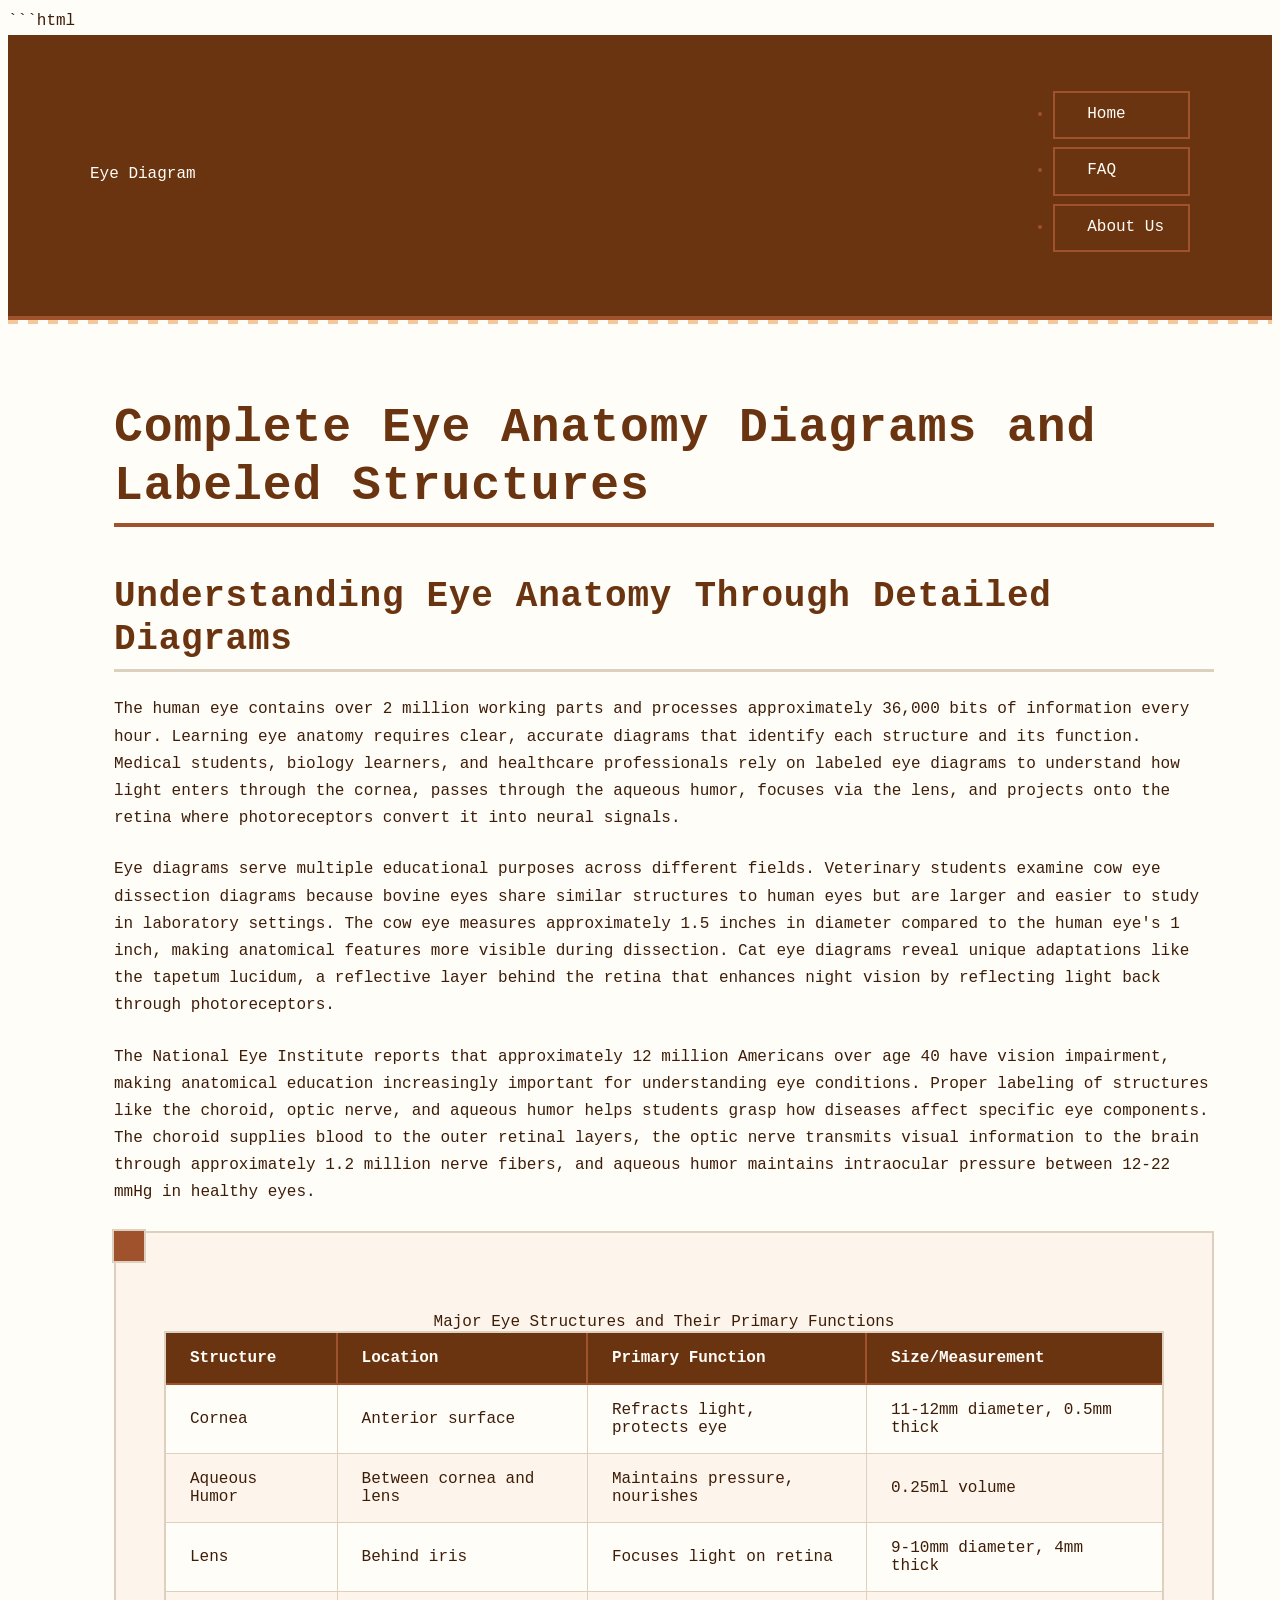
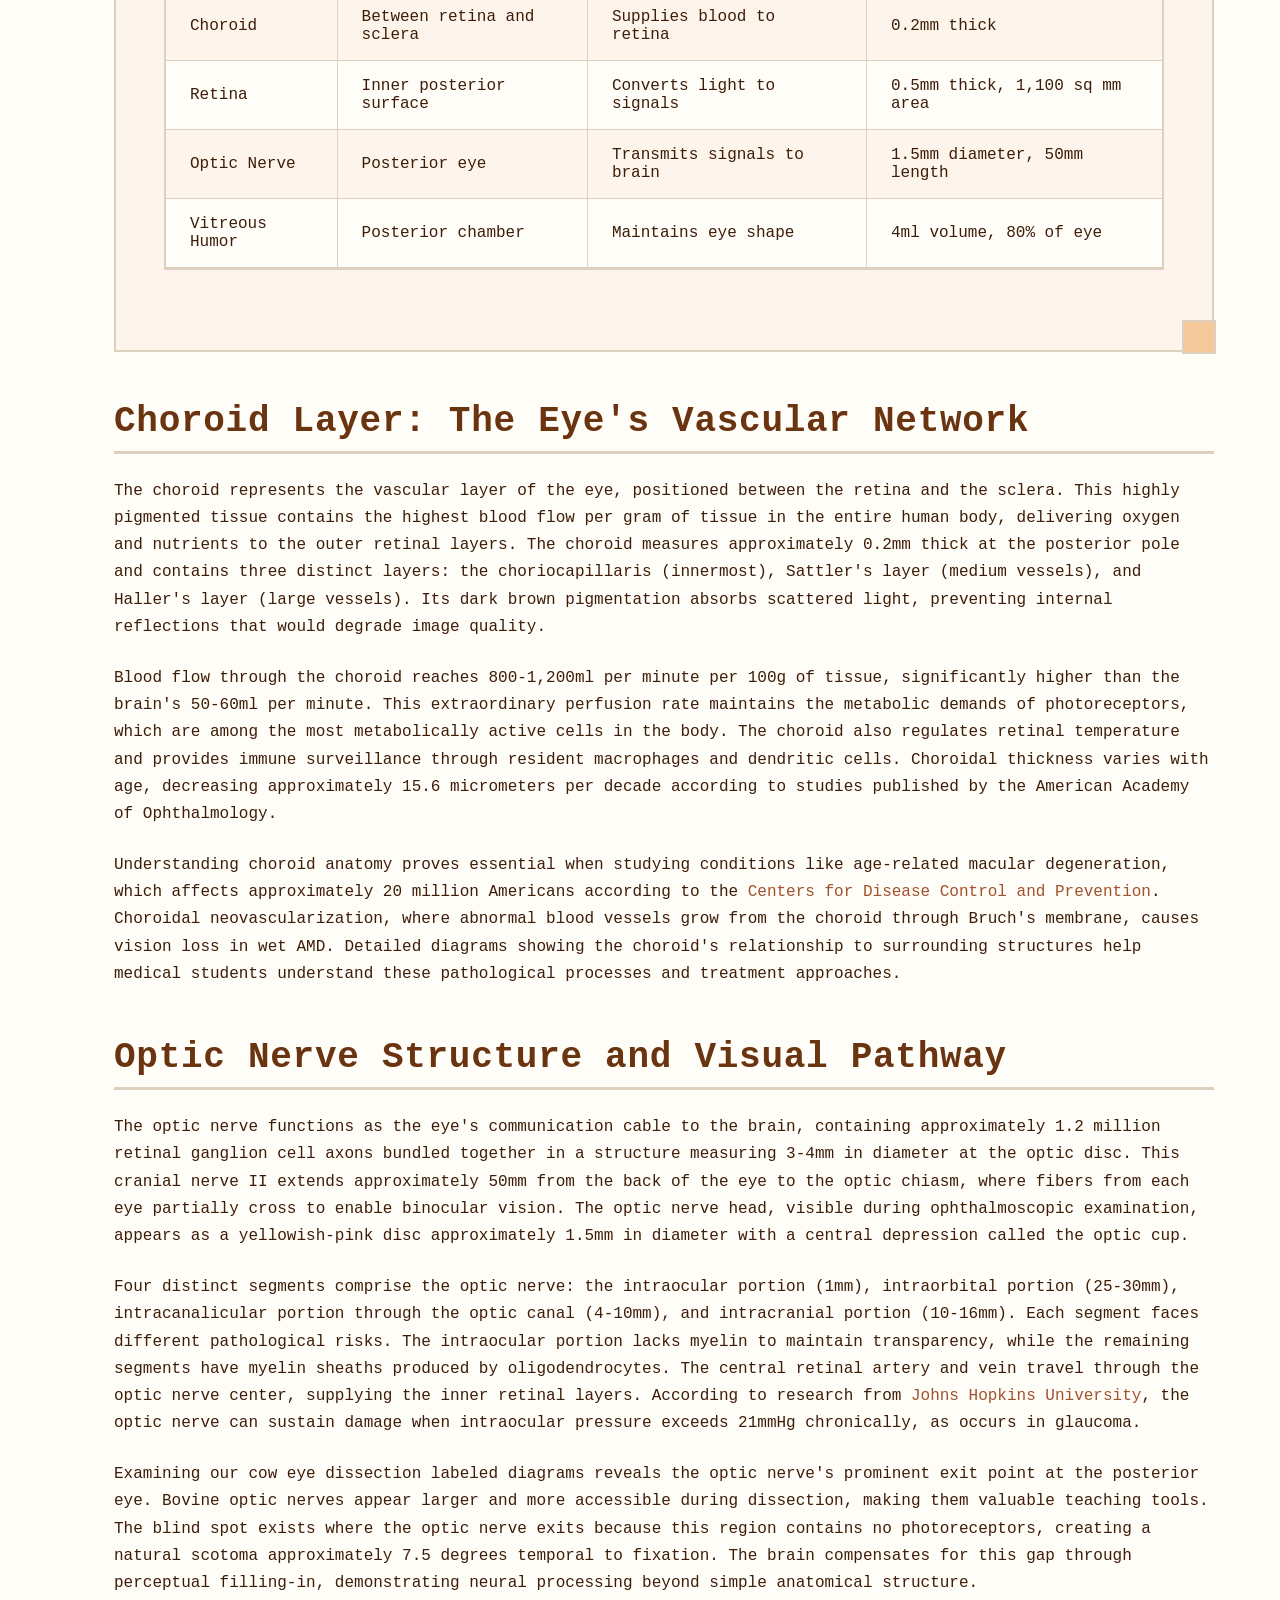
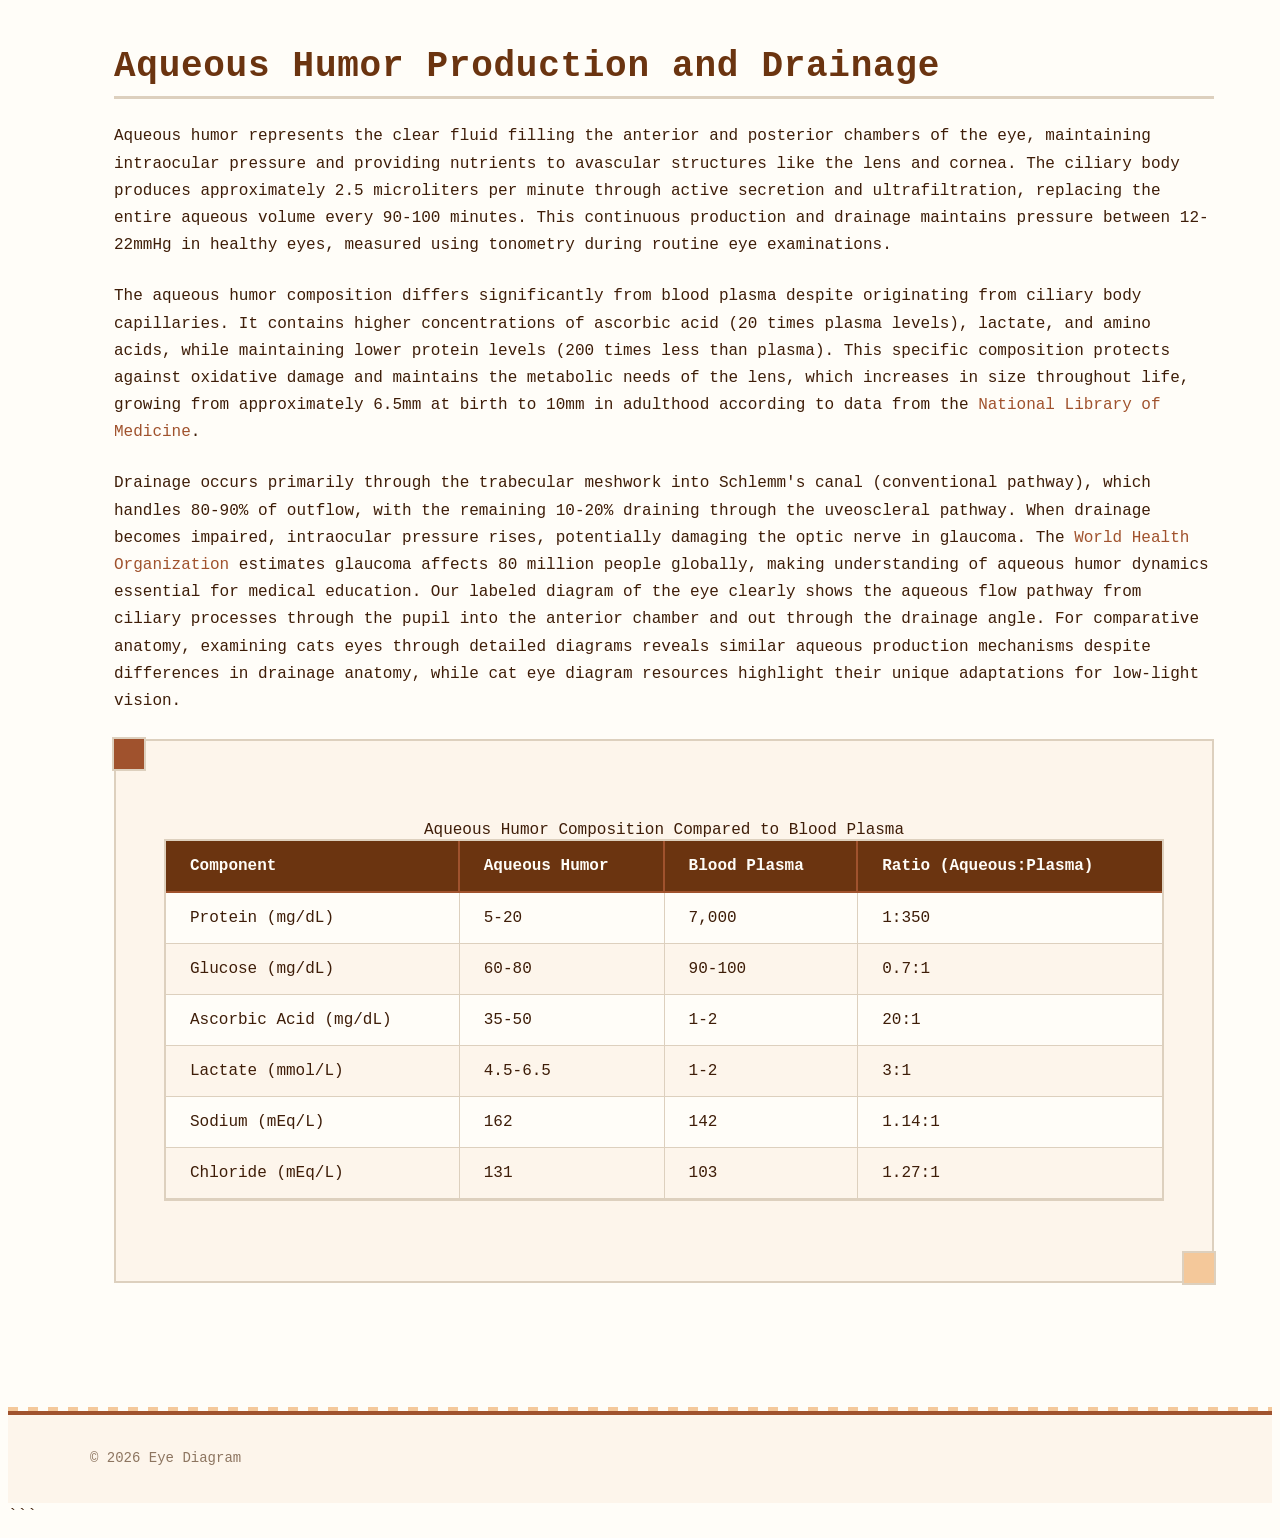
<file: index.html>
```html
<!DOCTYPE html>
<html lang="en-US">
<head><script>if(location.hostname==="eyediagram-xyz.pages.dev"){location.replace("https://eyediagram.xyz"+location.pathname+location.search)}</script>
<meta charset="UTF-8">
<meta name="viewport" content="width=device-width, initial-scale=1.0">
<title>Eye Diagram - Detailed Labeled Anatomy of Human & Animal Eyes</title>
<meta name="description" content="Explore detailed eye diagrams with labeled parts including choroid, optic nerve, aqueous humor, and complete anatomical structures for human, cat, and cow eyes.">
<link rel="canonical" href="https://eyediagram.xyz/">
<link rel="stylesheet" href="style.css">
<meta property="og:title" content="Eye Diagram - Detailed Labeled Anatomy of Human & Animal Eyes">
<meta property="og:description" content="Explore detailed eye diagrams with labeled parts including choroid, optic nerve, aqueous humor, and complete anatomical structures for human, cat, and cow eyes.">
<meta property="og:url" content="https://eyediagram.xyz/">
<meta property="og:type" content="website">
<meta name="twitter:card" content="summary_large_image">
<meta name="twitter:title" content="Eye Diagram - Detailed Labeled Anatomy of Human & Animal Eyes">
<meta name="twitter:description" content="Explore detailed eye diagrams with labeled parts including choroid, optic nerve, aqueous humor, and complete anatomical structures for human, cat, and cow eyes.">
<script type="application/ld+json">
{
  "@context": "https://schema.org",
  "@type": "Organization",
  "name": "Eye Diagram",
  "url": "https://eyediagram.xyz"
}
</script>
</head>
<body>
<header class="site-header">
<div class="container">
<a href="/">Eye Diagram</a>
<nav class="site-nav">
<ul>
<li><a href="/" aria-current="page">Home</a></li>
<li><a href="/faq">FAQ</a></li>
<li><a href="/about-us">About Us</a></li>
</ul>
</nav>
</div>
</header>
<main class="site-main">
<div class="container">
<h1>Complete Eye Anatomy Diagrams and Labeled Structures</h1>
<section>
<h2>Understanding Eye Anatomy Through Detailed Diagrams</h2>
<p>The human eye contains over 2 million working parts and processes approximately 36,000 bits of information every hour. Learning eye anatomy requires clear, accurate diagrams that identify each structure and its function. Medical students, biology learners, and healthcare professionals rely on labeled eye diagrams to understand how light enters through the cornea, passes through the aqueous humor, focuses via the lens, and projects onto the retina where photoreceptors convert it into neural signals.</p>
<p>Eye diagrams serve multiple educational purposes across different fields. Veterinary students examine cow eye dissection diagrams because bovine eyes share similar structures to human eyes but are larger and easier to study in laboratory settings. The cow eye measures approximately 1.5 inches in diameter compared to the human eye's 1 inch, making anatomical features more visible during dissection. Cat eye diagrams reveal unique adaptations like the tapetum lucidum, a reflective layer behind the retina that enhances night vision by reflecting light back through photoreceptors.</p>
<p>The National Eye Institute reports that approximately 12 million Americans over age 40 have vision impairment, making anatomical education increasingly important for understanding eye conditions. Proper labeling of structures like the choroid, optic nerve, and aqueous humor helps students grasp how diseases affect specific eye components. The choroid supplies blood to the outer retinal layers, the optic nerve transmits visual information to the brain through approximately 1.2 million nerve fibers, and aqueous humor maintains intraocular pressure between 12-22 mmHg in healthy eyes.</p>
<div class="card">
<table>
<caption>Major Eye Structures and Their Primary Functions</caption>
<thead>
<tr>
<th>Structure</th>
<th>Location</th>
<th>Primary Function</th>
<th>Size/Measurement</th>
</tr>
</thead>
<tbody>
<tr>
<td>Cornea</td>
<td>Anterior surface</td>
<td>Refracts light, protects eye</td>
<td>11-12mm diameter, 0.5mm thick</td>
</tr>
<tr>
<td>Aqueous Humor</td>
<td>Between cornea and lens</td>
<td>Maintains pressure, nourishes</td>
<td>0.25ml volume</td>
</tr>
<tr>
<td>Lens</td>
<td>Behind iris</td>
<td>Focuses light on retina</td>
<td>9-10mm diameter, 4mm thick</td>
</tr>
<tr>
<td>Choroid</td>
<td>Between retina and sclera</td>
<td>Supplies blood to retina</td>
<td>0.2mm thick</td>
</tr>
<tr>
<td>Retina</td>
<td>Inner posterior surface</td>
<td>Converts light to signals</td>
<td>0.5mm thick, 1,100 sq mm area</td>
</tr>
<tr>
<td>Optic Nerve</td>
<td>Posterior eye</td>
<td>Transmits signals to brain</td>
<td>1.5mm diameter, 50mm length</td>
</tr>
<tr>
<td>Vitreous Humor</td>
<td>Posterior chamber</td>
<td>Maintains eye shape</td>
<td>4ml volume, 80% of eye</td>
</tr>
</tbody>
</table>
</div>
</section>
<section>
<h2>Choroid Layer: The Eye's Vascular Network</h2>
<p>The choroid represents the vascular layer of the eye, positioned between the retina and the sclera. This highly pigmented tissue contains the highest blood flow per gram of tissue in the entire human body, delivering oxygen and nutrients to the outer retinal layers. The choroid measures approximately 0.2mm thick at the posterior pole and contains three distinct layers: the choriocapillaris (innermost), Sattler's layer (medium vessels), and Haller's layer (large vessels). Its dark brown pigmentation absorbs scattered light, preventing internal reflections that would degrade image quality.</p>
<p>Blood flow through the choroid reaches 800-1,200ml per minute per 100g of tissue, significantly higher than the brain's 50-60ml per minute. This extraordinary perfusion rate maintains the metabolic demands of photoreceptors, which are among the most metabolically active cells in the body. The choroid also regulates retinal temperature and provides immune surveillance through resident macrophages and dendritic cells. Choroidal thickness varies with age, decreasing approximately 15.6 micrometers per decade according to studies published by the American Academy of Ophthalmology.</p>
<p>Understanding choroid anatomy proves essential when studying conditions like age-related macular degeneration, which affects approximately 20 million Americans according to the <a href="https://www.nei.nih.gov/learn-about-eye-health/eye-conditions-and-diseases/age-related-macular-degeneration" rel="noopener noreferrer" target="_blank">Centers for Disease Control and Prevention</a>. Choroidal neovascularization, where abnormal blood vessels grow from the choroid through Bruch's membrane, causes vision loss in wet AMD. Detailed diagrams showing the choroid's relationship to surrounding structures help medical students understand these pathological processes and treatment approaches.</p>
</section>
<section>
<h2>Optic Nerve Structure and Visual Pathway</h2>
<p>The optic nerve functions as the eye's communication cable to the brain, containing approximately 1.2 million retinal ganglion cell axons bundled together in a structure measuring 3-4mm in diameter at the optic disc. This cranial nerve II extends approximately 50mm from the back of the eye to the optic chiasm, where fibers from each eye partially cross to enable binocular vision. The optic nerve head, visible during ophthalmoscopic examination, appears as a yellowish-pink disc approximately 1.5mm in diameter with a central depression called the optic cup.</p>
<p>Four distinct segments comprise the optic nerve: the intraocular portion (1mm), intraorbital portion (25-30mm), intracanalicular portion through the optic canal (4-10mm), and intracranial portion (10-16mm). Each segment faces different pathological risks. The intraocular portion lacks myelin to maintain transparency, while the remaining segments have myelin sheaths produced by oligodendrocytes. The central retinal artery and vein travel through the optic nerve center, supplying the inner retinal layers. According to research from <a href="https://www.hopkinsmedicine.org/health/conditions-and-diseases/glaucoma" rel="noopener noreferrer" target="_blank">Johns Hopkins University</a>, the optic nerve can sustain damage when intraocular pressure exceeds 21mmHg chronically, as occurs in glaucoma.</p>
<p>Examining our cow eye dissection labeled diagrams reveals the optic nerve's prominent exit point at the posterior eye. Bovine optic nerves appear larger and more accessible during dissection, making them valuable teaching tools. The blind spot exists where the optic nerve exits because this region contains no photoreceptors, creating a natural scotoma approximately 7.5 degrees temporal to fixation. The brain compensates for this gap through perceptual filling-in, demonstrating neural processing beyond simple anatomical structure.</p>
</section>
<section>
<h2>Aqueous Humor Production and Drainage</h2>
<p>Aqueous humor represents the clear fluid filling the anterior and posterior chambers of the eye, maintaining intraocular pressure and providing nutrients to avascular structures like the lens and cornea. The ciliary body produces approximately 2.5 microliters per minute through active secretion and ultrafiltration, replacing the entire aqueous volume every 90-100 minutes. This continuous production and drainage maintains pressure between 12-22mmHg in healthy eyes, measured using tonometry during routine eye examinations.</p>
<p>The aqueous humor composition differs significantly from blood plasma despite originating from ciliary body capillaries. It contains higher concentrations of ascorbic acid (20 times plasma levels), lactate, and amino acids, while maintaining lower protein levels (200 times less than plasma). This specific composition protects against oxidative damage and maintains the metabolic needs of the lens, which increases in size throughout life, growing from approximately 6.5mm at birth to 10mm in adulthood according to data from the <a href="https://www.ncbi.nlm.nih.gov/books/NBK470385/" rel="noopener noreferrer" target="_blank">National Library of Medicine</a>.</p>
<p>Drainage occurs primarily through the trabecular meshwork into Schlemm's canal (conventional pathway), which handles 80-90% of outflow, with the remaining 10-20% draining through the uveoscleral pathway. When drainage becomes impaired, intraocular pressure rises, potentially damaging the optic nerve in glaucoma. The <a href="https://www.who.int/news-room/fact-sheets/detail/blindness-and-visual-impairment" rel="noopener noreferrer" target="_blank">World Health Organization</a> estimates glaucoma affects 80 million people globally, making understanding of aqueous humor dynamics essential for medical education. Our labeled diagram of the eye clearly shows the aqueous flow pathway from ciliary processes through the pupil into the anterior chamber and out through the drainage angle. For comparative anatomy, examining cats eyes through detailed diagrams reveals similar aqueous production mechanisms despite differences in drainage anatomy, while cat eye diagram resources highlight their unique adaptations for low-light vision.</p>
<div class="card">
<table>
<caption>Aqueous Humor Composition Compared to Blood Plasma</caption>
<thead>
<tr>
<th>Component</th>
<th>Aqueous Humor</th>
<th>Blood Plasma</th>
<th>Ratio (Aqueous:Plasma)</th>
</tr>
</thead>
<tbody>
<tr>
<td>Protein (mg/dL)</td>
<td>5-20</td>
<td>7,000</td>
<td>1:350</td>
</tr>
<tr>
<td>Glucose (mg/dL)</td>
<td>60-80</td>
<td>90-100</td>
<td>0.7:1</td>
</tr>
<tr>
<td>Ascorbic Acid (mg/dL)</td>
<td>35-50</td>
<td>1-2</td>
<td>20:1</td>
</tr>
<tr>
<td>Lactate (mmol/L)</td>
<td>4.5-6.5</td>
<td>1-2</td>
<td>3:1</td>
</tr>
<tr>
<td>Sodium (mEq/L)</td>
<td>162</td>
<td>142</td>
<td>1.14:1</td>
</tr>
<tr>
<td>Chloride (mEq/L)</td>
<td>131</td>
<td>103</td>
<td>1.27:1</td>
</tr>
</tbody>
</table>
</div>
</section>
</div>
</main>
<footer class="site-footer">
<div class="container">
<p>&copy; 2026 Eye Diagram</p>
</div>
</footer>
</body>
</html>
```
</file>
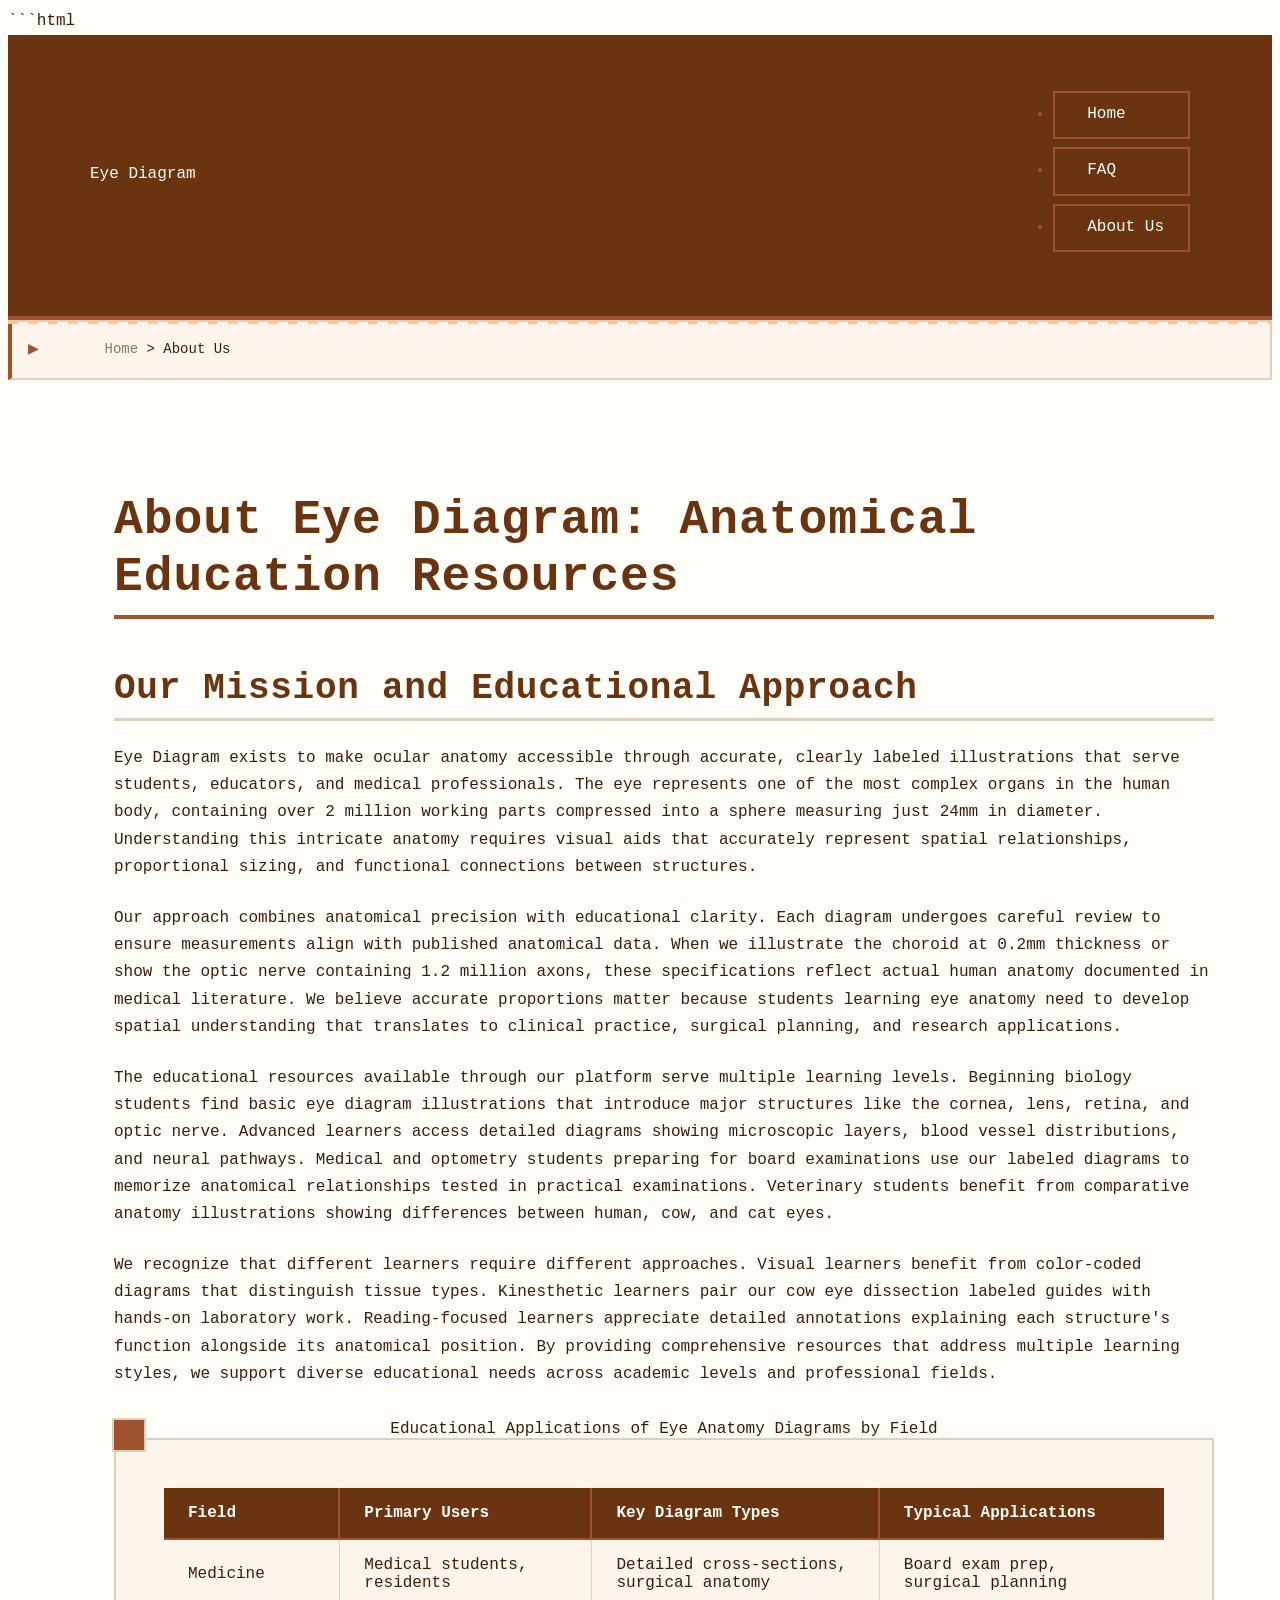
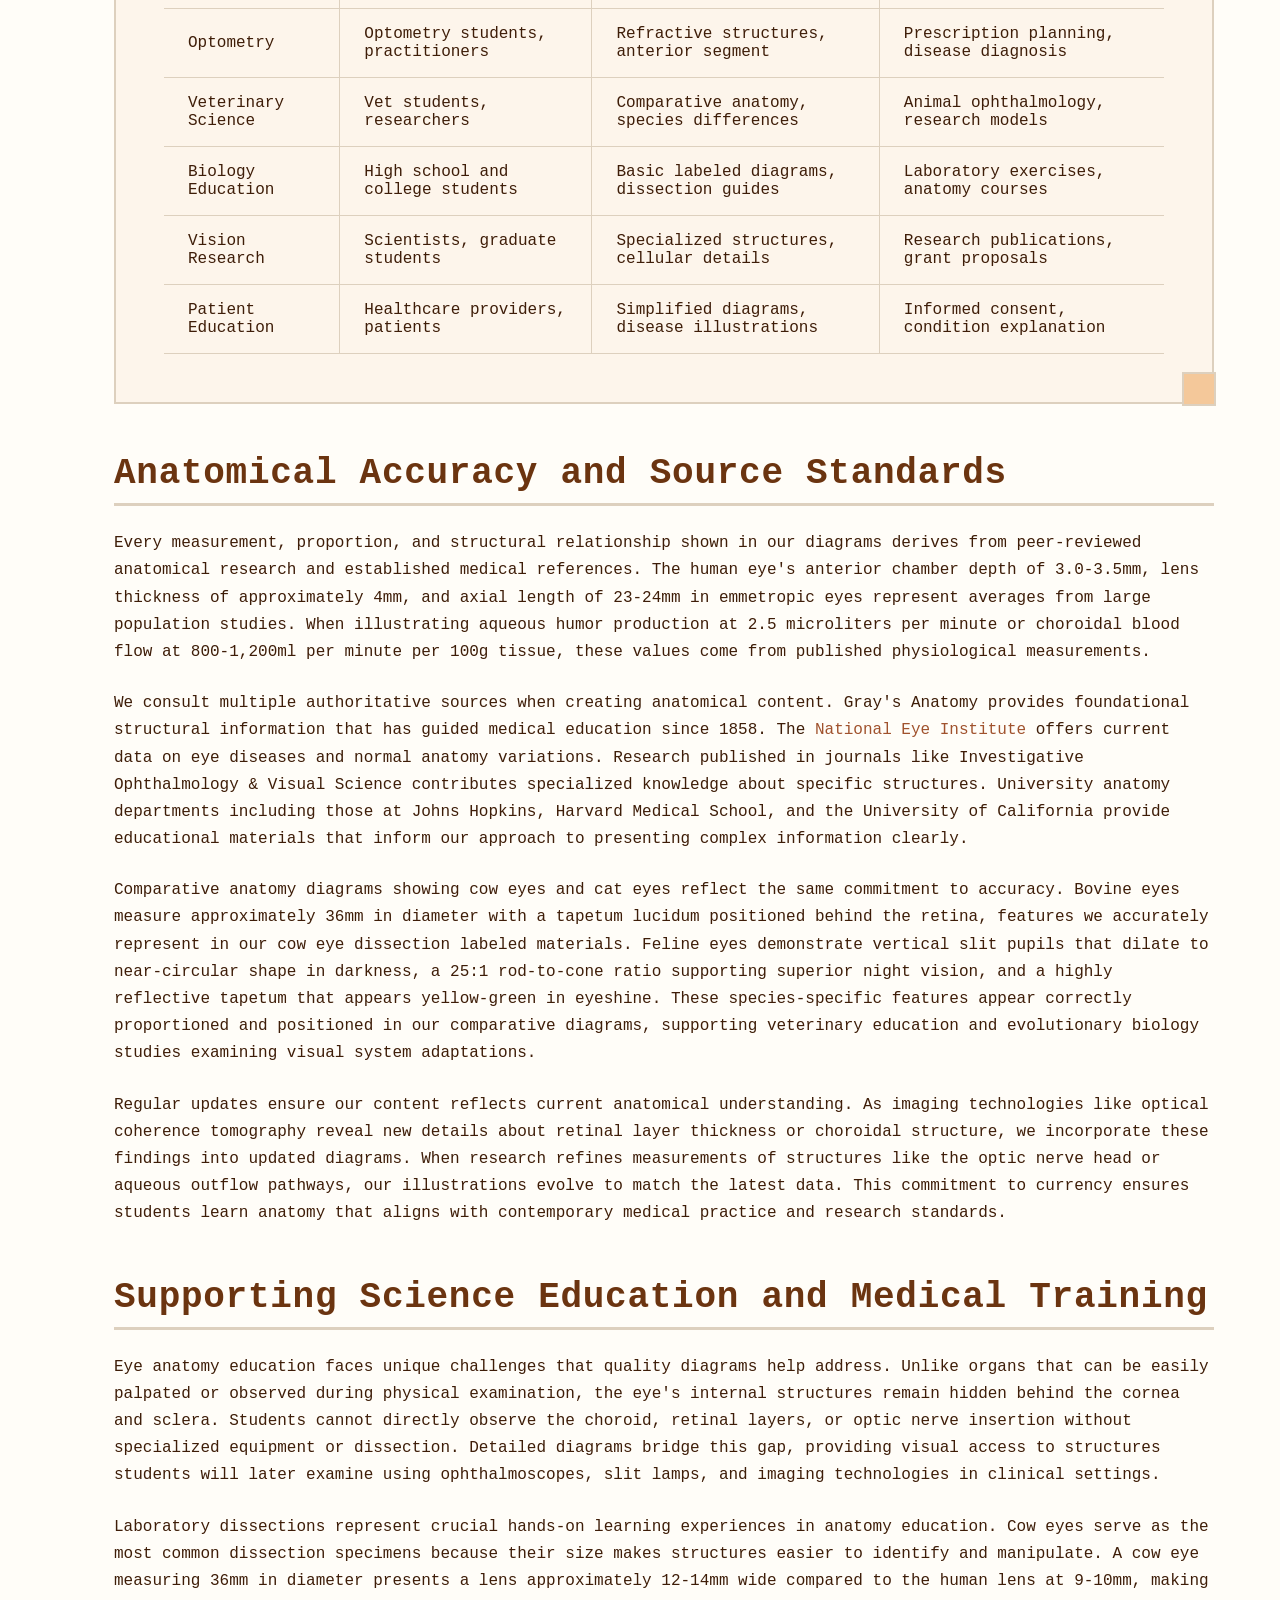
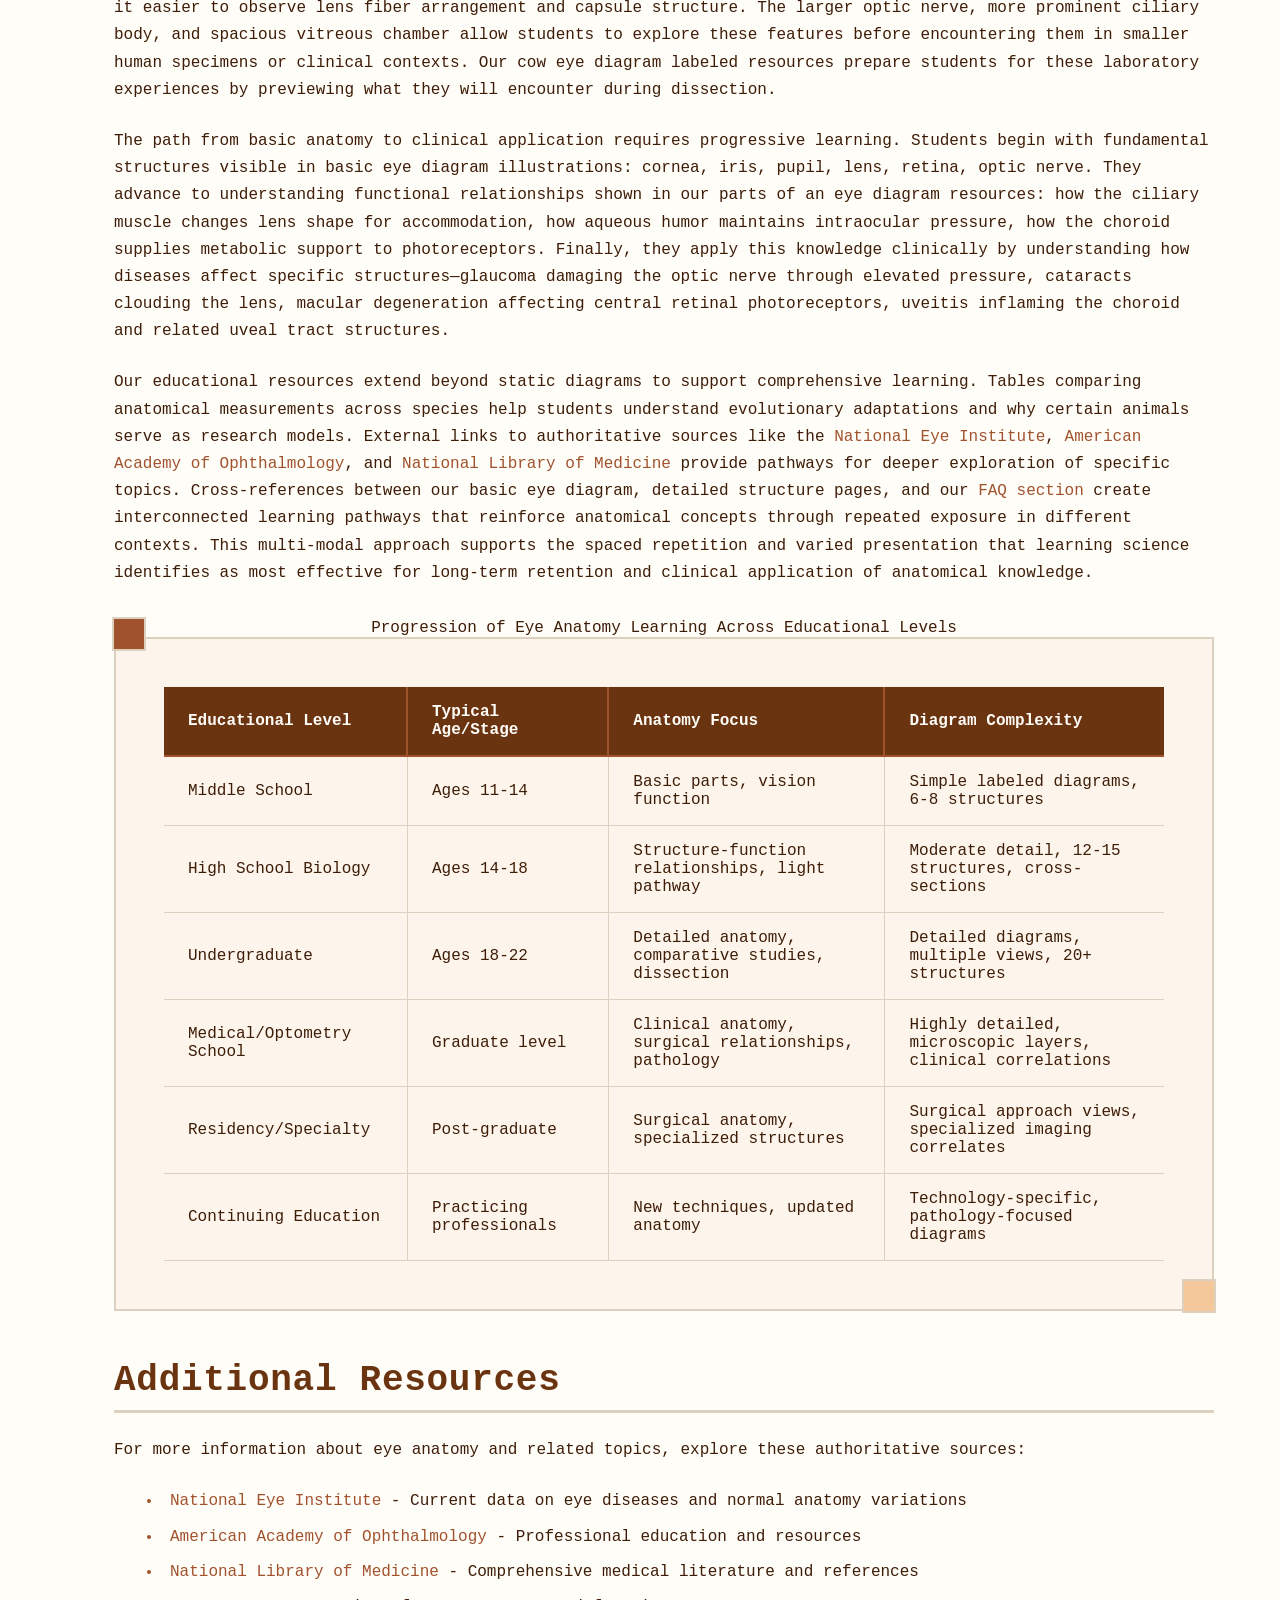
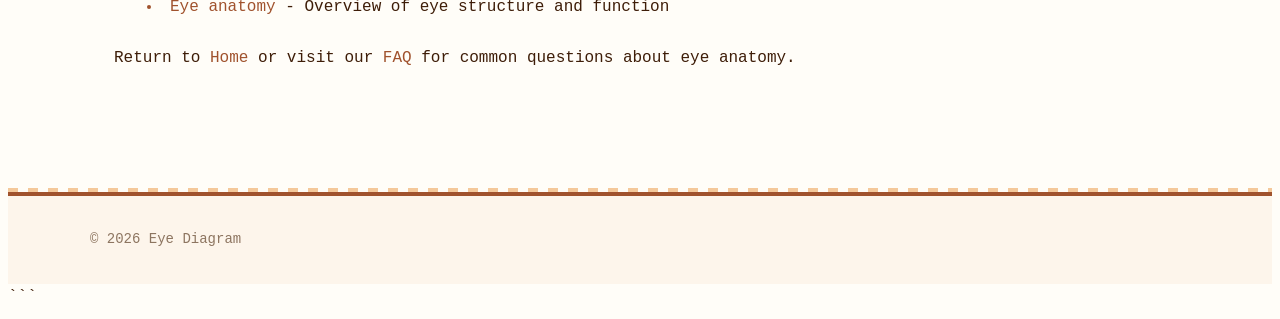
<file: about-us.html>
```html
<!DOCTYPE html>
<html lang="en-US">
<head><script>if(location.hostname==="eyediagram-xyz.pages.dev"){location.replace("https://eyediagram.xyz"+location.pathname+location.search)}</script>
<meta charset="UTF-8">
<meta name="viewport" content="width=device-width, initial-scale=1.0">
<title>About Eye Diagram - Your Resource for Eye Anatomy Education</title>
<meta name="description" content="Learn about Eye Diagram's mission to provide accurate, detailed anatomical illustrations and educational resources for students and medical professionals.">
<link rel="canonical" href="https://eyediagram.xyz/about-us">
<link rel="stylesheet" href="style.css">
<script type="application/ld+json">
{
  "@context": "https://schema.org",
  "@type": "AboutPage",
  "name": "About Eye Diagram: Anatomical Education Resources",
  "description": "Learn about Eye Diagram's mission to provide accurate, detailed anatomical illustrations and educational resources for students and medical professionals.",
  "url": "https://eyediagram.xyz/about-us"
}
</script>
</head>
<body>
<header class="site-header">
<div class="container">
<a href="/">Eye Diagram</a>
<nav class="site-nav">
<ul>
<li><a href="/">Home</a></li>
<li><a href="/faq">FAQ</a></li>
<li><a href="/about-us" aria-current="page">About Us</a></li>
</ul>
</nav>
</div>
</header>

<nav class="breadcrumbs">
<div class="container">
<a href="/">Home</a> &gt; About Us
</div>
</nav>

<main class="site-main">
<div class="container">
<h1>About Eye Diagram: Anatomical Education Resources</h1>

<section>
<h2>Our Mission and Educational Approach</h2>
<p>Eye Diagram exists to make ocular anatomy accessible through accurate, clearly labeled illustrations that serve students, educators, and medical professionals. The eye represents one of the most complex organs in the human body, containing over 2 million working parts compressed into a sphere measuring just 24mm in diameter. Understanding this intricate anatomy requires visual aids that accurately represent spatial relationships, proportional sizing, and functional connections between structures.</p>

<p>Our approach combines anatomical precision with educational clarity. Each diagram undergoes careful review to ensure measurements align with published anatomical data. When we illustrate the choroid at 0.2mm thickness or show the optic nerve containing 1.2 million axons, these specifications reflect actual human anatomy documented in medical literature. We believe accurate proportions matter because students learning eye anatomy need to develop spatial understanding that translates to clinical practice, surgical planning, and research applications.</p>

<p>The educational resources available through our platform serve multiple learning levels. Beginning biology students find basic eye diagram illustrations that introduce major structures like the cornea, lens, retina, and optic nerve. Advanced learners access detailed diagrams showing microscopic layers, blood vessel distributions, and neural pathways. Medical and optometry students preparing for board examinations use our labeled diagrams to memorize anatomical relationships tested in practical examinations. Veterinary students benefit from comparative anatomy illustrations showing differences between human, cow, and cat eyes.</p>

<p>We recognize that different learners require different approaches. Visual learners benefit from color-coded diagrams that distinguish tissue types. Kinesthetic learners pair our cow eye dissection labeled guides with hands-on laboratory work. Reading-focused learners appreciate detailed annotations explaining each structure's function alongside its anatomical position. By providing comprehensive resources that address multiple learning styles, we support diverse educational needs across academic levels and professional fields.</p>

<table class="card">
<caption>Educational Applications of Eye Anatomy Diagrams by Field</caption>
<thead>
<tr>
<th>Field</th>
<th>Primary Users</th>
<th>Key Diagram Types</th>
<th>Typical Applications</th>
</tr>
</thead>
<tbody>
<tr>
<td>Medicine</td>
<td>Medical students, residents</td>
<td>Detailed cross-sections, surgical anatomy</td>
<td>Board exam prep, surgical planning</td>
</tr>
<tr>
<td>Optometry</td>
<td>Optometry students, practitioners</td>
<td>Refractive structures, anterior segment</td>
<td>Prescription planning, disease diagnosis</td>
</tr>
<tr>
<td>Veterinary Science</td>
<td>Vet students, researchers</td>
<td>Comparative anatomy, species differences</td>
<td>Animal ophthalmology, research models</td>
</tr>
<tr>
<td>Biology Education</td>
<td>High school and college students</td>
<td>Basic labeled diagrams, dissection guides</td>
<td>Laboratory exercises, anatomy courses</td>
</tr>
<tr>
<td>Vision Research</td>
<td>Scientists, graduate students</td>
<td>Specialized structures, cellular details</td>
<td>Research publications, grant proposals</td>
</tr>
<tr>
<td>Patient Education</td>
<td>Healthcare providers, patients</td>
<td>Simplified diagrams, disease illustrations</td>
<td>Informed consent, condition explanation</td>
</tr>
</tbody>
</table>
</section>

<section>
<h2>Anatomical Accuracy and Source Standards</h2>
<p>Every measurement, proportion, and structural relationship shown in our diagrams derives from peer-reviewed anatomical research and established medical references. The human eye's anterior chamber depth of 3.0-3.5mm, lens thickness of approximately 4mm, and axial length of 23-24mm in emmetropic eyes represent averages from large population studies. When illustrating aqueous humor production at 2.5 microliters per minute or choroidal blood flow at 800-1,200ml per minute per 100g tissue, these values come from published physiological measurements.</p>

<p>We consult multiple authoritative sources when creating anatomical content. Gray's Anatomy provides foundational structural information that has guided medical education since 1858. The <a href="https://www.nei.nih.gov/about">National Eye Institute</a> offers current data on eye diseases and normal anatomy variations. Research published in journals like Investigative Ophthalmology &amp; Visual Science contributes specialized knowledge about specific structures. University anatomy departments including those at Johns Hopkins, Harvard Medical School, and the University of California provide educational materials that inform our approach to presenting complex information clearly.</p>

<p>Comparative anatomy diagrams showing cow eyes and cat eyes reflect the same commitment to accuracy. Bovine eyes measure approximately 36mm in diameter with a tapetum lucidum positioned behind the retina, features we accurately represent in our cow eye dissection labeled materials. Feline eyes demonstrate vertical slit pupils that dilate to near-circular shape in darkness, a 25:1 rod-to-cone ratio supporting superior night vision, and a highly reflective tapetum that appears yellow-green in eyeshine. These species-specific features appear correctly proportioned and positioned in our comparative diagrams, supporting veterinary education and evolutionary biology studies examining visual system adaptations.</p>

<p>Regular updates ensure our content reflects current anatomical understanding. As imaging technologies like optical coherence tomography reveal new details about retinal layer thickness or choroidal structure, we incorporate these findings into updated diagrams. When research refines measurements of structures like the optic nerve head or aqueous outflow pathways, our illustrations evolve to match the latest data. This commitment to currency ensures students learn anatomy that aligns with contemporary medical practice and research standards.</p>
</section>

<section>
<h2>Supporting Science Education and Medical Training</h2>
<p>Eye anatomy education faces unique challenges that quality diagrams help address. Unlike organs that can be easily palpated or observed during physical examination, the eye's internal structures remain hidden behind the cornea and sclera. Students cannot directly observe the choroid, retinal layers, or optic nerve insertion without specialized equipment or dissection. Detailed diagrams bridge this gap, providing visual access to structures students will later examine using ophthalmoscopes, slit lamps, and imaging technologies in clinical settings.</p>

<p>Laboratory dissections represent crucial hands-on learning experiences in anatomy education. Cow eyes serve as the most common dissection specimens because their size makes structures easier to identify and manipulate. A cow eye measuring 36mm in diameter presents a lens approximately 12-14mm wide compared to the human lens at 9-10mm, making it easier to observe lens fiber arrangement and capsule structure. The larger optic nerve, more prominent ciliary body, and spacious vitreous chamber allow students to explore these features before encountering them in smaller human specimens or clinical contexts. Our cow eye diagram labeled resources prepare students for these laboratory experiences by previewing what they will encounter during dissection.</p>

<p>The path from basic anatomy to clinical application requires progressive learning. Students begin with fundamental structures visible in basic eye diagram illustrations: cornea, iris, pupil, lens, retina, optic nerve. They advance to understanding functional relationships shown in our parts of an eye diagram resources: how the ciliary muscle changes lens shape for accommodation, how aqueous humor maintains intraocular pressure, how the choroid supplies metabolic support to photoreceptors. Finally, they apply this knowledge clinically by understanding how diseases affect specific structures—glaucoma damaging the optic nerve through elevated pressure, cataracts clouding the lens, macular degeneration affecting central retinal photoreceptors, uveitis inflaming the choroid and related uveal tract structures.</p>

<p>Our educational resources extend beyond static diagrams to support comprehensive learning. Tables comparing anatomical measurements across species help students understand evolutionary adaptations and why certain animals serve as research models. External links to authoritative sources like the <a href="https://www.nei.nih.gov/about">National Eye Institute</a>, <a href="https://www.aao.org/education">American Academy of Ophthalmology</a>, and <a href="https://www.ncbi.nlm.nih.gov/books/NBK542339/">National Library of Medicine</a> provide pathways for deeper exploration of specific topics. Cross-references between our basic eye diagram, detailed structure pages, and our <a href="/faq">FAQ section</a> create interconnected learning pathways that reinforce anatomical concepts through repeated exposure in different contexts. This multi-modal approach supports the spaced repetition and varied presentation that learning science identifies as most effective for long-term retention and clinical application of anatomical knowledge.</p>

<table class="card">
<caption>Progression of Eye Anatomy Learning Across Educational Levels</caption>
<thead>
<tr>
<th>Educational Level</th>
<th>Typical Age/Stage</th>
<th>Anatomy Focus</th>
<th>Diagram Complexity</th>
</tr>
</thead>
<tbody>
<tr>
<td>Middle School</td>
<td>Ages 11-14</td>
<td>Basic parts, vision function</td>
<td>Simple labeled diagrams, 6-8 structures</td>
</tr>
<tr>
<td>High School Biology</td>
<td>Ages 14-18</td>
<td>Structure-function relationships, light pathway</td>
<td>Moderate detail, 12-15 structures, cross-sections</td>
</tr>
<tr>
<td>Undergraduate</td>
<td>Ages 18-22</td>
<td>Detailed anatomy, comparative studies, dissection</td>
<td>Detailed diagrams, multiple views, 20+ structures</td>
</tr>
<tr>
<td>Medical/Optometry School</td>
<td>Graduate level</td>
<td>Clinical anatomy, surgical relationships, pathology</td>
<td>Highly detailed, microscopic layers, clinical correlations</td>
</tr>
<tr>
<td>Residency/Specialty</td>
<td>Post-graduate</td>
<td>Surgical anatomy, specialized structures</td>
<td>Surgical approach views, specialized imaging correlates</td>
</tr>
<tr>
<td>Continuing Education</td>
<td>Practicing professionals</td>
<td>New techniques, updated anatomy</td>
<td>Technology-specific, pathology-focused diagrams</td>
</tr>
</tbody>
</table>
</section>

<section>
<h2>Additional Resources</h2>
<p>For more information about eye anatomy and related topics, explore these authoritative sources:</p>
<ul>
<li><a href="https://www.nei.nih.gov/about">National Eye Institute</a> - Current data on eye diseases and normal anatomy variations</li>
<li><a href="https://www.aao.org/education">American Academy of Ophthalmology</a> - Professional education and resources</li>
<li><a href="https://www.ncbi.nlm.nih.gov/books/NBK542339/">National Library of Medicine</a> - Comprehensive medical literature and references</li>
<li><a href="https://en.wikipedia.org/wiki/Eye">Eye anatomy</a> - Overview of eye structure and function</li>
</ul>
<p>Return to <a href="/">Home</a> or visit our <a href="/faq">FAQ</a> for common questions about eye anatomy.</p>
</section>
</div>
</main>

<footer class="site-footer">
<div class="container">
<p>&copy; 2026 Eye Diagram</p>
</div>
</footer>
</body>
</html>
```
</file>
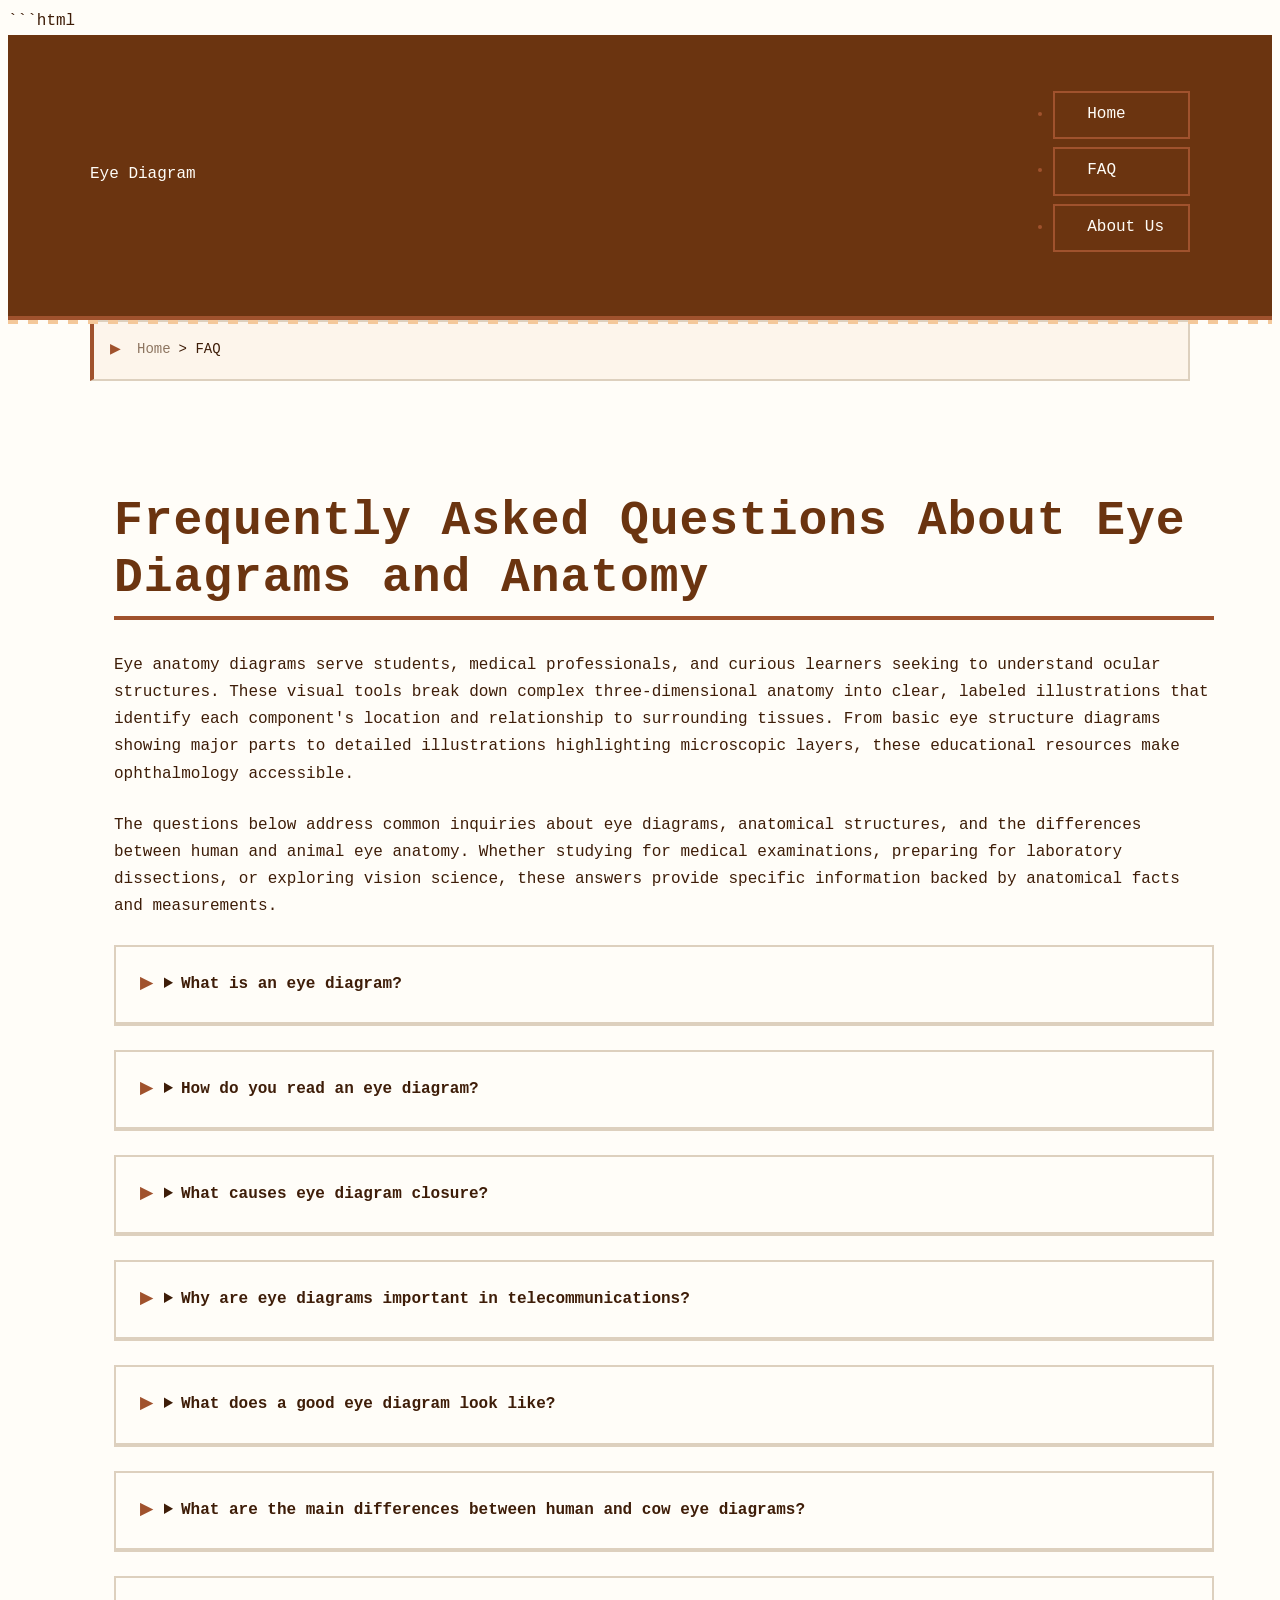
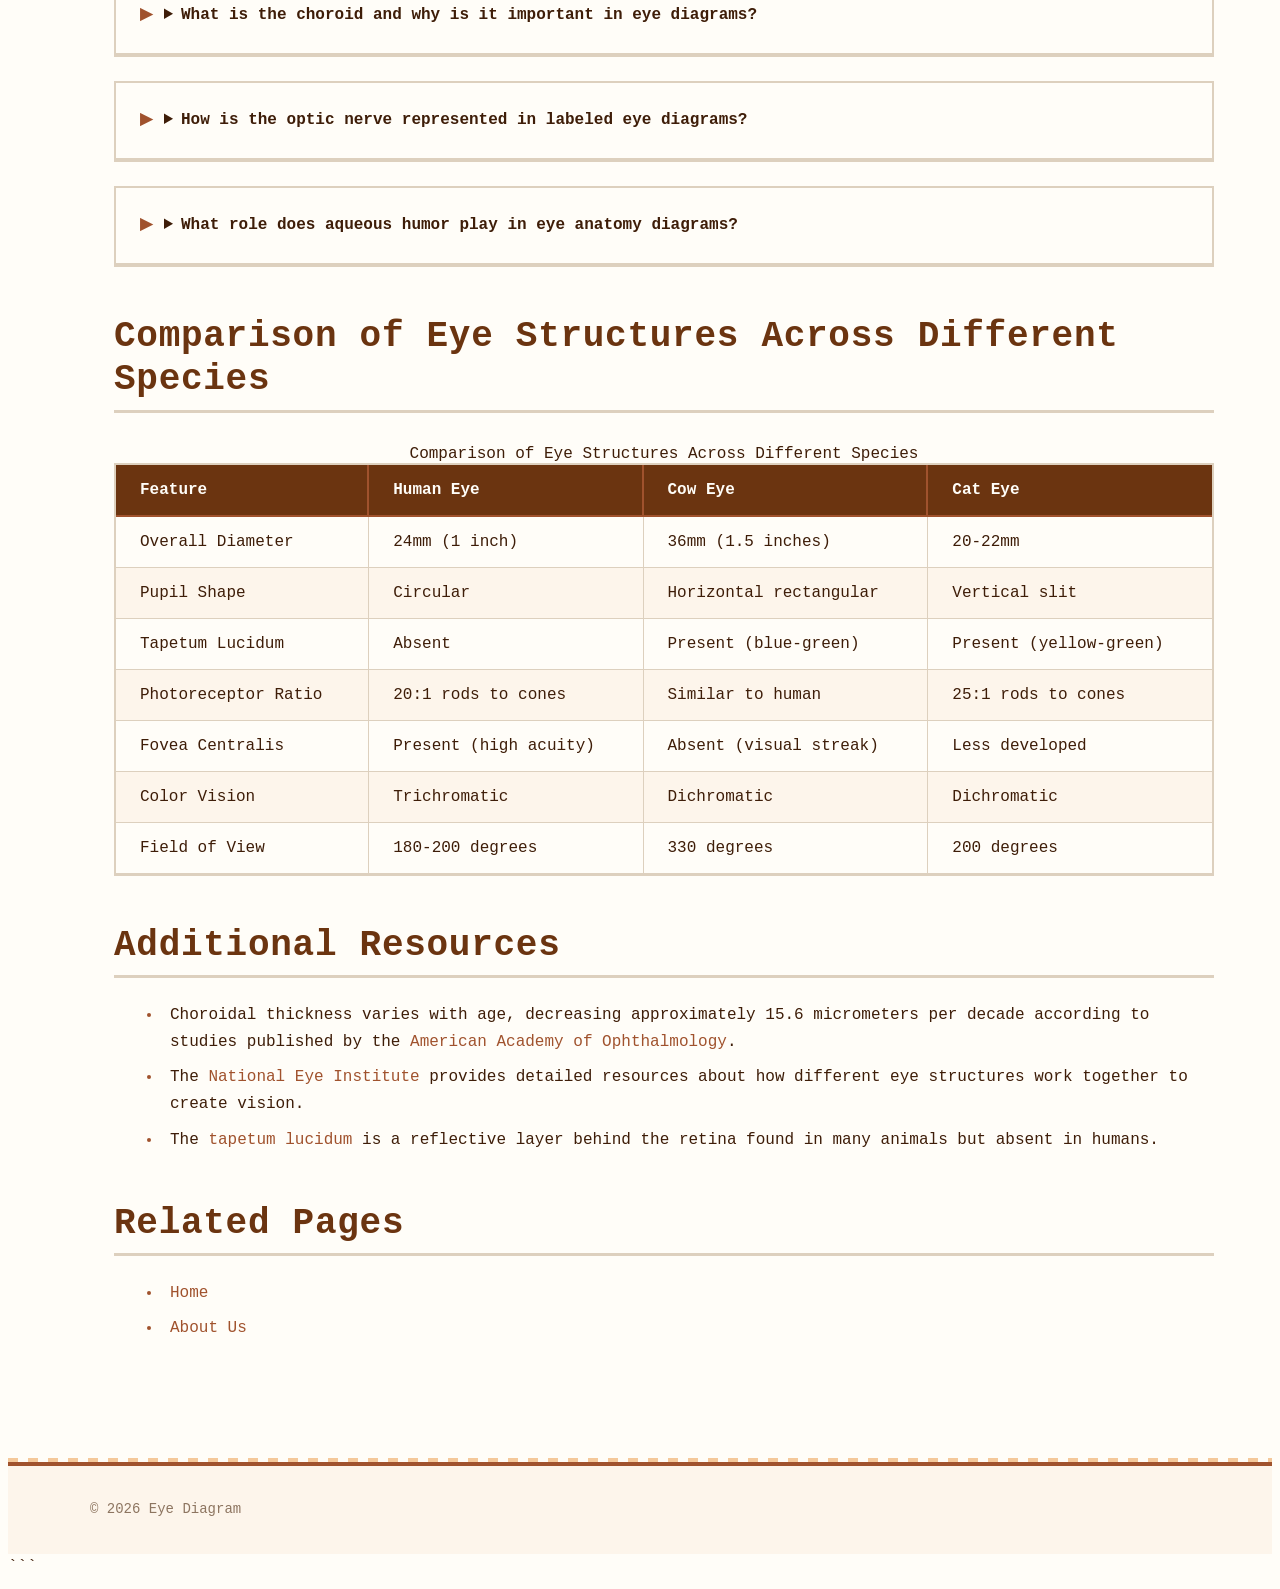
<file: faq.html>
```html
<!DOCTYPE html>
<html lang="en-US">
<head><script>if(location.hostname==="eyediagram-xyz.pages.dev"){location.replace("https://eyediagram.xyz"+location.pathname+location.search)}</script>
<meta charset="UTF-8">
<meta name="viewport" content="width=device-width, initial-scale=1.0">
<title>Eye Diagram FAQ - Common Questions About Eye Anatomy</title>
<meta name="description" content="Find answers to frequently asked questions about eye diagrams, anatomy structures, dissection guides, and visual system components.">
<link rel="canonical" href="https://eyediagram.xyz/faq">
<link rel="stylesheet" href="style.css">
<script type="application/ld+json">
{
  "@context": "https://schema.org",
  "@type": "FAQPage",
  "mainEntity": [
    {
      "@type": "Question",
      "name": "What is an eye diagram?",
      "acceptedAnswer": {
        "@type": "Answer",
        "text": "An eye diagram is a visual representation used in digital communications to analyze signal quality by overlaying multiple data transmissions. It shows how well a digital signal can be distinguished from noise and helps identify timing and amplitude issues. In the context of anatomy, an eye diagram refers to a labeled illustration showing the structures of the eye, including the cornea, lens, retina, choroid, optic nerve, and other components with their spatial relationships clearly marked for educational purposes."
      }
    },
    {
      "@type": "Question",
      "name": "How do you read an eye diagram?",
      "acceptedAnswer": {
        "@type": "Answer",
        "text": "The \"eye opening\" in the center shows signal quality - a wider, taller opening indicates better signal integrity with less noise and distortion. The crossing points and eye closure reveal timing jitter and signal degradation. For anatomical eye diagrams, you read them by identifying labeled structures from anterior to posterior: starting with the cornea at the front, moving through the aqueous humor, lens, and vitreous humor, then identifying the retina, choroid, and sclera at the back, with the optic nerve exiting posteriorly. Cross-sectional diagrams typically show the eye cut vertically through the optical axis."
      }
    },
    {
      "@type": "Question",
      "name": "What causes eye diagram closure?",
      "acceptedAnswer": {
        "@type": "Answer",
        "text": "Eye closure is caused by intersymbol interference, noise, timing jitter, and signal distortion. These factors reduce the eye opening, making it harder to distinguish between different signal levels. In anatomical terms, understanding the enclosed chambers of the eye helps explain intraocular pressure maintenance. The anterior chamber (between cornea and iris) and posterior chamber (between iris and lens) are enclosed spaces filled with aqueous humor. The vitreous chamber (behind the lens) contains vitreous gel. These enclosed spaces maintain the eye's shape and optical properties through precisely regulated fluid dynamics."
      }
    },
    {
      "@type": "Question",
      "name": "Why are eye diagrams important in telecommunications?",
      "acceptedAnswer": {
        "@type": "Answer",
        "text": "Eye diagrams are essential for evaluating digital communication system performance and ensuring reliable data transmission. They help engineers optimize signal quality and identify potential problems before they cause data errors. Similarly, anatomical eye diagrams are essential educational tools in medicine, optometry, and biology because they simplify complex three-dimensional structures into understandable two-dimensional representations. Medical students use these diagrams to learn surgical anatomy, optometry students reference them when prescribing corrective lenses, and researchers use detailed diagrams to communicate findings about eye diseases affecting specific structures like the choroid or optic nerve."
      }
    },
    {
      "@type": "Question",
      "name": "What does a good eye diagram look like?",
      "acceptedAnswer": {
        "@type": "Answer",
        "text": "A good eye diagram has a wide, tall, and clearly defined eye opening with minimal noise and sharp transitions. The eye should be symmetrical with well-defined crossing points and minimal jitter. For anatomical purposes, a good eye diagram features accurate proportions based on actual measurements, clear labels with leader lines pointing to specific structures, appropriate color coding to distinguish different tissue types, and accurate representation of spatial relationships. The best diagrams include both sagittal (side) and frontal views, show the scale of structures, and indicate the optical axis to help viewers understand light pathways."
      }
    },
    {
      "@type": "Question",
      "name": "What are the main differences between human and cow eye diagrams?",
      "acceptedAnswer": {
        "@type": "Answer",
        "text": "Cow eyes are approximately 50% larger than human eyes, measuring 1.5 inches versus 1 inch in diameter, making them popular for educational dissections. The cow eye has a rectangular pupil that dilates horizontally rather than the circular human pupil. Cow eyes possess a tapetum lucidum, a reflective layer behind the retina that humans lack, which creates the eyeshine seen in many animals at night. The optic nerve exits at a steeper angle in cows. Despite these differences, both eyes share fundamental structures including cornea, lens, aqueous humor, vitreous humor, retina, choroid, and sclera, making cow eye dissection valuable for learning human eye anatomy at a larger, more visible scale."
      }
    },
    {
      "@type": "Question",
      "name": "What is the choroid and why is it important in eye diagrams?",
      "acceptedAnswer": {
        "@type": "Answer",
        "text": "The choroid is the vascular layer between the retina and sclera that supplies blood to the outer retinal layers. It contains the highest blood flow per tissue weight in the human body at 800-1,200ml per minute per 100g, compared to the brain's 50-60ml per minute. This thin layer, measuring approximately 0.2mm thick, appears dark brown in diagrams due to melanin pigmentation that absorbs scattered light. The choroid prevents internal reflections that would degrade vision quality. In eye diagrams, the choroid is typically shown as a dark layer between the white sclera and the pink/orange retina, helping students understand its position and relationship to photoreceptors that depend on its blood supply."
      }
    },
    {
      "@type": "Question",
      "name": "How is the optic nerve represented in labeled eye diagrams?",
      "acceptedAnswer": {
        "@type": "Answer",
        "text": "The optic nerve appears in eye diagrams as a cylindrical structure exiting the posterior eye, typically shown in yellow or white to indicate its nerve tissue composition. Diagrams usually label the optic disc (or optic nerve head) where the nerve enters the eye, appearing as a circular region approximately 1.5mm in diameter. Quality diagrams show the central retinal artery and vein traveling through the nerve center. The optic nerve contains approximately 1.2 million axons from retinal ganglion cells bundled together in a structure 3-4mm in diameter. Cross-sectional diagrams often show the blind spot location where photoreceptors are absent, positioned approximately 15 degrees nasal to the fovea. The nerve's four segments (intraocular, intraorbital, intracanalicular, and intracranial) may be shown in more detailed anatomical illustrations."
      }
    },
    {
      "@type": "Question",
      "name": "What role does aqueous humor play in eye anatomy diagrams?",
      "acceptedAnswer": {
        "@type": "Answer",
        "text": "Aqueous humor is represented in eye diagrams as the clear fluid filling the space between the cornea and lens, divided into anterior chamber (front of iris) and posterior chamber (behind iris). Diagrams often use light blue coloring or leave it clear to indicate its transparent nature. Arrows in educational diagrams show its flow pathway: production by ciliary processes, movement through the pupil from posterior to anterior chamber, and drainage through the trabecular meshwork into Schlemm's canal. This fluid maintains intraocular pressure at 12-22mmHg and provides nutrients to the avascular lens and cornea. The volume of approximately 0.25ml completely replaces every 90-100 minutes. Understanding aqueous humor dynamics through diagrams is essential for learning about glaucoma, where drainage impairment causes pressure elevation and optic nerve damage."
      }
    }
  ]
}
</script>
</head>
<body>
<header class="site-header">
<div class="container">
<a href="/">Eye Diagram</a>
<nav class="site-nav">
<ul>
<li><a href="/">Home</a></li>
<li><a href="/faq" aria-current="page">FAQ</a></li>
<li><a href="/about-us">About Us</a></li>
</ul>
</nav>
</div>
</header>

<div class="container">
<nav class="breadcrumbs">
<a href="/">Home</a> &gt; FAQ
</nav>
</div>

<main class="site-main">
<div class="container">
<h1>Frequently Asked Questions About Eye Diagrams and Anatomy</h1>

<p>Eye anatomy diagrams serve students, medical professionals, and curious learners seeking to understand ocular structures. These visual tools break down complex three-dimensional anatomy into clear, labeled illustrations that identify each component's location and relationship to surrounding tissues. From basic eye structure diagrams showing major parts to detailed illustrations highlighting microscopic layers, these educational resources make ophthalmology accessible.</p>

<p>The questions below address common inquiries about eye diagrams, anatomical structures, and the differences between human and animal eye anatomy. Whether studying for medical examinations, preparing for laboratory dissections, or exploring vision science, these answers provide specific information backed by anatomical facts and measurements.</p>

<section>
<details>
<summary>What is an eye diagram?</summary>
<p>An eye diagram is a visual representation used in digital communications to analyze signal quality by overlaying multiple data transmissions. It shows how well a digital signal can be distinguished from noise and helps identify timing and amplitude issues. In the context of anatomy, an eye diagram refers to a labeled illustration showing the structures of the eye, including the cornea, lens, retina, choroid, optic nerve, and other components with their spatial relationships clearly marked for educational purposes.</p>
</details>

<details>
<summary>How do you read an eye diagram?</summary>
<p>The "eye opening" in the center shows signal quality - a wider, taller opening indicates better signal integrity with less noise and distortion. The crossing points and eye closure reveal timing jitter and signal degradation. For anatomical eye diagrams, you read them by identifying labeled structures from anterior to posterior: starting with the cornea at the front, moving through the aqueous humor, lens, and vitreous humor, then identifying the retina, choroid, and sclera at the back, with the optic nerve exiting posteriorly. Cross-sectional diagrams typically show the eye cut vertically through the optical axis.</p>
</details>

<details>
<summary>What causes eye diagram closure?</summary>
<p>Eye closure is caused by intersymbol interference, noise, timing jitter, and signal distortion. These factors reduce the eye opening, making it harder to distinguish between different signal levels. In anatomical terms, understanding the enclosed chambers of the eye helps explain intraocular pressure maintenance. The anterior chamber (between cornea and iris) and posterior chamber (between iris and lens) are enclosed spaces filled with aqueous humor. The vitreous chamber (behind the lens) contains vitreous gel. These enclosed spaces maintain the eye's shape and optical properties through precisely regulated fluid dynamics.</p>
</details>

<details>
<summary>Why are eye diagrams important in telecommunications?</summary>
<p>Eye diagrams are essential for evaluating digital communication system performance and ensuring reliable data transmission. They help engineers optimize signal quality and identify potential problems before they cause data errors. Similarly, anatomical eye diagrams are essential educational tools in medicine, optometry, and biology because they simplify complex three-dimensional structures into understandable two-dimensional representations. Medical students use these diagrams to learn surgical anatomy, optometry students reference them when prescribing corrective lenses, and researchers use detailed diagrams to communicate findings about eye diseases affecting specific structures like the choroid or optic nerve.</p>
</details>

<details>
<summary>What does a good eye diagram look like?</summary>
<p>A good eye diagram has a wide, tall, and clearly defined eye opening with minimal noise and sharp transitions. The eye should be symmetrical with well-defined crossing points and minimal jitter. For anatomical purposes, a good eye diagram features accurate proportions based on actual measurements, clear labels with leader lines pointing to specific structures, appropriate color coding to distinguish different tissue types, and accurate representation of spatial relationships. The best diagrams include both sagittal (side) and frontal views, show the scale of structures, and indicate the optical axis to help viewers understand light pathways.</p>
</details>

<details>
<summary>What are the main differences between human and cow eye diagrams?</summary>
<p>Cow eyes are approximately 50% larger than human eyes, measuring 1.5 inches versus 1 inch in diameter, making them popular for educational dissections. The cow eye has a rectangular pupil that dilates horizontally rather than the circular human pupil. Cow eyes possess a tapetum lucidum, a reflective layer behind the retina that humans lack, which creates the eyeshine seen in many animals at night. The optic nerve exits at a steeper angle in cows. Despite these differences, both eyes share fundamental structures including cornea, lens, aqueous humor, vitreous humor, retina, choroid, and sclera, making cow eye dissection valuable for learning human eye anatomy at a larger, more visible scale.</p>
</details>

<details>
<summary>What is the choroid and why is it important in eye diagrams?</summary>
<p>The choroid is the vascular layer between the retina and sclera that supplies blood to the outer retinal layers. It contains the highest blood flow per tissue weight in the human body at 800-1,200ml per minute per 100g, compared to the brain's 50-60ml per minute. This thin layer, measuring approximately 0.2mm thick, appears dark brown in diagrams due to melanin pigmentation that absorbs scattered light. The choroid prevents internal reflections that would degrade vision quality. In eye diagrams, the choroid is typically shown as a dark layer between the white sclera and the pink/orange retina, helping students understand its position and relationship to photoreceptors that depend on its blood supply.</p>
</details>

<details>
<summary>How is the optic nerve represented in labeled eye diagrams?</summary>
<p>The optic nerve appears in eye diagrams as a cylindrical structure exiting the posterior eye, typically shown in yellow or white to indicate its nerve tissue composition. Diagrams usually label the optic disc (or optic nerve head) where the nerve enters the eye, appearing as a circular region approximately 1.5mm in diameter. Quality diagrams show the central retinal artery and vein traveling through the nerve center. The optic nerve contains approximately 1.2 million axons from retinal ganglion cells bundled together in a structure 3-4mm in diameter. Cross-sectional diagrams often show the blind spot location where photoreceptors are absent, positioned approximately 15 degrees nasal to the fovea. The nerve's four segments (intraocular, intraorbital, intracanalicular, and intracranial) may be shown in more detailed anatomical illustrations.</p>
</details>

<details>
<summary>What role does aqueous humor play in eye anatomy diagrams?</summary>
<p>Aqueous humor is represented in eye diagrams as the clear fluid filling the space between the cornea and lens, divided into anterior chamber (front of iris) and posterior chamber (behind iris). Diagrams often use light blue coloring or leave it clear to indicate its transparent nature. Arrows in educational diagrams show its flow pathway: production by ciliary processes, movement through the pupil from posterior to anterior chamber, and drainage through the trabecular meshwork into Schlemm's canal. This fluid maintains intraocular pressure at 12-22mmHg and provides nutrients to the avascular lens and cornea. The volume of approximately 0.25ml completely replaces every 90-100 minutes. Understanding aqueous humor dynamics through diagrams is essential for learning about glaucoma, where drainage impairment causes pressure elevation and optic nerve damage.</p>
</details>
</section>

<section>
<h2>Comparison of Eye Structures Across Different Species</h2>
<table>
<caption>Comparison of Eye Structures Across Different Species</caption>
<thead>
<tr>
<th>Feature</th>
<th>Human Eye</th>
<th>Cow Eye</th>
<th>Cat Eye</th>
</tr>
</thead>
<tbody>
<tr>
<td>Overall Diameter</td>
<td>24mm (1 inch)</td>
<td>36mm (1.5 inches)</td>
<td>20-22mm</td>
</tr>
<tr>
<td>Pupil Shape</td>
<td>Circular</td>
<td>Horizontal rectangular</td>
<td>Vertical slit</td>
</tr>
<tr>
<td>Tapetum Lucidum</td>
<td>Absent</td>
<td>Present (blue-green)</td>
<td>Present (yellow-green)</td>
</tr>
<tr>
<td>Photoreceptor Ratio</td>
<td>20:1 rods to cones</td>
<td>Similar to human</td>
<td>25:1 rods to cones</td>
</tr>
<tr>
<td>Fovea Centralis</td>
<td>Present (high acuity)</td>
<td>Absent (visual streak)</td>
<td>Less developed</td>
</tr>
<tr>
<td>Color Vision</td>
<td>Trichromatic</td>
<td>Dichromatic</td>
<td>Dichromatic</td>
</tr>
<tr>
<td>Field of View</td>
<td>180-200 degrees</td>
<td>330 degrees</td>
<td>200 degrees</td>
</tr>
</tbody>
</table>
</section>

<section>
<h2>Additional Resources</h2>
<ul>
<li>Choroidal thickness varies with age, decreasing approximately 15.6 micrometers per decade according to studies published by the <a href="https://www.aao.org/eye-health/anatomy/parts-of-eye">American Academy of Ophthalmology</a>.</li>
<li>The <a href="https://www.nei.nih.gov/learn-about-eye-health/healthy-vision/how-eyes-work">National Eye Institute</a> provides detailed resources about how different eye structures work together to create vision.</li>
<li>The <a href="https://en.wikipedia.org/wiki/Tapetum_lucidum">tapetum lucidum</a> is a reflective layer behind the retina found in many animals but absent in humans.</li>
</ul>
</section>

<section>
<h2>Related Pages</h2>
<ul>
<li><a href="/">Home</a></li>
<li><a href="/about-us">About Us</a></li>
</ul>
</section>
</div>
</main>

<footer class="site-footer">
<div class="container">
<p>&copy; 2026 Eye Diagram</p>
</div>
</footer>
</body>
</html>
```
</file>
<file: style.css>
```css
* {
  box-sizing: border-box;
  margin: 0;
  padding: 0;
}

:root {
  --color-primary: #a0522d;
  --color-secondary: #6b3410;
  --color-accent: #f4c89a;
  --color-bg: #fffdf8;
  --color-surface: #fdf5eb;
  --color-text: #3e1d08;
  --color-text-muted: #8d7560;
  --color-border: #ddd0be;
  --font-main: 'Courier New', 'Lucida Console', Monaco, monospace;
  --max-width: 1100px;
  --radius: 0;
  --spacing-xs: 0.5rem;
  --spacing-sm: 1rem;
  --spacing-md: 1.5rem;
  --spacing-lg: 2rem;
  --spacing-xl: 3rem;
  --border-width: 2px;
  --transition-speed: 0.2s;
}

html {
  font-size: 16px;
  scroll-behavior: smooth;
}

body {
  font-family: var(--font-main);
  background-color: var(--color-bg);
  color: var(--color-text);
  line-height: 1.7;
  min-height: 100vh;
  display: grid;
  grid-template-rows: auto 1fr auto;
}

h1, h2, h3, h4, h5, h6 {
  font-weight: bold;
  line-height: 1.2;
  margin-bottom: var(--spacing-md);
  color: var(--color-secondary);
  letter-spacing: 0.02em;
  border-bottom: var(--border-width) solid var(--color-border);
  padding-bottom: var(--spacing-xs);
}

h1 {
  font-size: 2.5rem;
  margin-bottom: var(--spacing-lg);
  border-bottom-width: 4px;
  border-bottom-color: var(--color-primary);
}

h2 {
  font-size: 2rem;
  margin-top: var(--spacing-xl);
  border-bottom-width: 3px;
}

h3 {
  font-size: 1.5rem;
  margin-top: var(--spacing-lg);
}

h4 {
  font-size: 1.25rem;
  margin-top: var(--spacing-md);
}

h5 {
  font-size: 1.125rem;
}

h6 {
  font-size: 1rem;
  color: var(--color-text-muted);
}

p {
  margin-bottom: var(--spacing-md);
}

a {
  color: var(--color-primary);
  text-decoration: none;
  border-bottom: 1px solid transparent;
  transition: color var(--transition-speed) ease, border-color var(--transition-speed) ease;
  position: relative;
}

a:hover {
  color: var(--color-secondary);
  border-bottom-color: var(--color-secondary);
}

a:focus-visible {
  outline: var(--border-width) solid var(--color-primary);
  outline-offset: 2px;
}

strong {
  font-weight: bold;
  color: var(--color-secondary);
}

em {
  font-style: italic;
  color: var(--color-text-muted);
}

blockquote {
  margin: var(--spacing-lg) 0;
  padding: var(--spacing-md) var(--spacing-md) var(--spacing-md) var(--spacing-lg);
  background-color: var(--color-surface);
  border-left: 4px solid var(--color-primary);
  border-top: var(--border-width) solid var(--color-border);
  border-bottom: var(--border-width) solid var(--color-border);
  position: relative;
}

blockquote::before {
  content: '';
  position: absolute;
  top: 0;
  right: 0;
  width: 20px;
  height: 20px;
  background-color: var(--color-accent);
  border-left: var(--border-width) solid var(--color-border);
  border-bottom: var(--border-width) solid var(--color-border);
}

::selection {
  background-color: var(--color-accent);
  color: var(--color-secondary);
}

.site-header {
  background-color: var(--color-secondary);
  color: var(--color-bg);
  border-bottom: 4px solid var(--color-primary);
  position: relative;
}

.site-header::after {
  content: '';
  position: absolute;
  bottom: -8px;
  left: 0;
  right: 0;
  height: 4px;
  background: repeating-linear-gradient(
    90deg,
    var(--color-accent) 0px,
    var(--color-accent) 10px,
    transparent 10px,
    transparent 20px
  );
}

.site-header .container {
  display: grid;
  grid-template-columns: auto 1fr;
  align-items: center;
  gap: var(--spacing-lg);
  padding-top: var(--spacing-md);
  padding-bottom: var(--spacing-md);
}

.site-header h1 {
  font-size: 1.75rem;
  margin: 0;
  padding: 0;
  border: none;
  color: var(--color-bg);
}

.site-header a {
  color: var(--color-bg);
  border-bottom-color: transparent;
}

.site-header a:hover {
  color: var(--color-accent);
  border-bottom-color: var(--color-accent);
}

.site-nav {
  display: flex;
  gap: 0;
  list-style: none;
  justify-content: flex-end;
}

.site-nav li {
  border-left: var(--border-width) solid var(--color-primary);
}

.site-nav a {
  display: block;
  padding: var(--spacing-xs) var(--spacing-md);
  transition: background-color var(--transition-speed) ease, color var(--transition-speed) ease;
}

.site-nav a:hover {
  background-color: var(--color-primary);
  color: var(--color-bg);
  border-bottom-color: transparent;
}

.site-main {
  width: 100%;
  max-width: var(--max-width);
  margin: 0 auto;
  padding: var(--spacing-xl) var(--spacing-md);
}

.container {
  width: 100%;
  max-width: var(--max-width);
  margin: 0 auto;
  padding-left: var(--spacing-md);
  padding-right: var(--spacing-md);
}

.breadcrumbs {
  display: flex;
  flex-wrap: wrap;
  gap: var(--spacing-xs);
  margin-bottom: var(--spacing-lg);
  padding: var(--spacing-sm);
  background-color: var(--color-surface);
  border: var(--border-width) solid var(--color-border);
  border-left: 4px solid var(--color-primary);
  font-size: 0.875rem;
}

.breadcrumbs a {
  color: var(--color-text-muted);
}

.breadcrumbs a:hover {
  color: var(--color-primary);
}

.breadcrumbs::before {
  content: '▶';
  color: var(--color-primary);
  margin-right: var(--spacing-xs);
}

.card {
  background-color: var(--color-surface);
  border: var(--border-width) solid var(--color-border);
  padding: var(--spacing-lg);
  margin-bottom: var(--spacing-lg);
  position: relative;
  transition: box-shadow var(--transition-speed) ease, border-color var(--transition-speed) ease;
}

.card::before {
  content: '';
  position: absolute;
  top: -4px;
  left: -4px;
  width: 30px;
  height: 30px;
  background-color: var(--color-primary);
  border: var(--border-width) solid var(--color-border);
}

.card::after {
  content: '';
  position: absolute;
  bottom: -4px;
  right: -4px;
  width: 30px;
  height: 30px;
  background-color: var(--color-accent);
  border: var(--border-width) solid var(--color-border);
}

.card:hover {
  box-shadow: 4px 4px 0 var(--color-border);
  border-color: var(--color-primary);
}

table {
  width: 100%;
  border-collapse: separate;
  border-spacing: 0;
  margin: var(--spacing-lg) 0;
  background-color: var(--color-bg);
  border: var(--border-width) solid var(--color-border);
}

table thead {
  background-color: var(--color-secondary);
  color: var(--color-bg);
}

table th {
  padding: var(--spacing-sm) var(--spacing-md);
  text-align: left;
  font-weight: bold;
  border-bottom: var(--border-width) solid var(--color-primary);
  border-right: var(--border-width) solid var(--color-primary);
}

table th:last-child {
  border-right: none;
}

table td {
  padding: var(--spacing-sm) var(--spacing-md);
  border-bottom: 1px solid var(--color-border);
  border-right: 1px solid var(--color-border);
}

table td:last-child {
  border-right: none;
}

table tbody tr {
  transition: background-color var(--transition-speed) ease;
}

table tbody tr:nth-child(even) {
  background-color: var(--color-surface);
}

table tbody tr:hover {
  background-color: var(--color-accent);
}

details {
  margin: var(--spacing-md) 0;
  border: var(--border-width) solid var(--color-border);
  background-color: var(--color-surface);
}

summary {
  padding: var(--spacing-md);
  cursor: pointer;
  font-weight: bold;
  background-color: var(--color-bg);
  border-bottom: var(--border-width) solid var(--color-border);
  transition: background-color var(--transition-speed) ease, color var(--transition-speed) ease;
  position: relative;
  padding-left: var(--spacing-xl);
}

summary::before {
  content: '▶';
  position: absolute;
  left: var(--spacing-md);
  transition: transform var(--transition-speed) ease;
  color: var(--color-primary);
}

details[open] summary::before {
  transform: rotate(90deg);
}

summary:hover {
  background-color: var(--color-accent);
  color: var(--color-secondary);
}

summary:focus-visible {
  outline: var(--border-width) solid var(--color-primary);
  outline-offset: -2px;
}

details[open] summary {
  border-bottom-color: var(--color-primary);
  background-color: var(--color-surface);
}

details > *:not(summary) {
  padding: var(--spacing-md);
}

.site-footer {
  background-color: var(--color-surface);
  border-top: 4px solid var(--color-primary);
  margin-top: var(--spacing-xl);
  position: relative;
}

.site-footer::before {
  content: '';
  position: absolute;
  top: -8px;
  left: 0;
  right: 0;
  height: 4px;
  background: repeating-linear-gradient(
    90deg,
    var(--color-accent) 0px,
    var(--color-accent) 10px,
    transparent 10px,
    transparent 20px
  );
}

.site-footer .container {
  padding-top: var(--spacing-lg);
  padding-bottom: var(--spacing-lg);
  display: grid;
  gap: var(--spacing-md);
}

.site-footer p {
  margin: 0;
  color: var(--color-text-muted);
  font-size: 0.875rem;
}

.site-footer a {
  color: var(--color-text-muted);
}

.site-footer a:hover {
  color: var(--color-primary);
}

ul, ol {
  margin: var(--spacing-md) 0;
  padding-left: var(--spacing-xl);
}

li {
  margin-bottom: var(--spacing-xs);
  padding-left: var(--spacing-xs);
}

li::marker {
  color: var(--color-primary);
}

code {
  font-family: var(--font-main);
  background-color: var(--color-surface);
  padding: 2px 6px;
  border: 1px solid var(--color-border);
  color: var(--color-secondary);
}

pre {
  background-color: var(--color-surface);
  border: var(--border-width) solid var(--color-border);
  border-left: 4px solid var(--color-primary);
  padding: var(--spacing-md);
  overflow-x: auto;
  margin: var(--spacing-lg) 0;
}

pre code {
  background: none;
  border: none;
  padding: 0;
}

hr {
  border: none;
  border-top: var(--border-width) solid var(--color-border);
  margin: var(--spacing-xl) 0;
  position: relative;
}

hr::before {
  content: '◆';
  position: absolute;
  top: 50%;
  left: 50%;
  transform: translate(-50%, -50%);
  background-color: var(--color-bg);
  color: var(--color-primary);
  padding: 0 var(--spacing-md);
  font-size: 1.5rem;
}

input[type="text"],
input[type="email"],
input[type="search"],
textarea,
select {
  font-family: var(--font-main);
  padding: var(--spacing-sm);
  border: var(--border-width) solid var(--color-border);
  background-color: var(--color-bg);
  color: var(--color-text);
  width: 100%;
  transition: border-color var(--transition-speed) ease, box-shadow var(--transition-speed) ease;
}

input:focus,
textarea:focus,
select:focus {
  outline: none;
  border-color: var(--color-primary);
  box-shadow: 2px 2px 0 var(--color-accent);
}

button {
  font-family: var(--font-main);
  padding: var(--spacing-sm) var(--spacing-lg);
  background-color: var(--color-primary);
  color: var(--color-bg);
  border: var(--border-width) solid var(--color-secondary);
  cursor: pointer;
  font-weight: bold;
  transition: background-color var(--transition-speed) ease, box-shadow var(--transition-speed) ease, transform var(--transition-speed) ease;
  position: relative;
}

button:hover {
  background-color: var(--color-secondary);
  box-shadow: 3px 3px 0 var(--color-border);
  transform: translate(-1px, -1px);
}

button:active {
  transform: translate(0, 0);
  box-shadow: 1px 1px 0 var(--color-border);
}

button:focus-visible {
  outline: var(--border-width) solid var(--color-accent);
  outline-offset: 2px;
}

@media (min-width: 768px) {
  h1 {
    font-size: 3rem;
  }

  h2 {
    font-size: 2.25rem;
  }

  h3 {
    font-size: 1.75rem;
  }

  .site-header .container {
    padding-top: var(--spacing-lg);
    padding-bottom: var(--spacing-lg);
  }

  .site-header h1 {
    font-size: 2.25rem;
  }

  .site-main {
    padding: var(--spacing-xl) var(--spacing-lg);
  }

  .site-footer .container {
    grid-template-columns: 1fr 1fr;
  }

  .card {
    padding: var(--spacing-xl);
  }
}

@media (min-width: 1024px) {
  .site-header .container {
    gap: var(--spacing-xl);
  }

  .site-nav {
    gap: var(--spacing-sm);
  }

  .site-nav li {
    border-left: none;
    border: var(--border-width) solid var(--color-primary);
  }

  .site-main {
    padding: var(--spacing-xl) var(--spacing-xl);
  }

  .site-footer .container {
    grid-template-columns: 2fr 1fr 1fr;
  }
}

@media (prefers-reduced-motion: reduce) {
  *,
  *::before,
  *::after {
    animation-duration: 0.01ms !important;
    animation-iteration-count: 1 !important;
    transition-duration: 0.01ms !important;
    scroll-behavior: auto !important;
  }
}

@media print {
  .site-header,
  .site-nav,
  .site-footer,
  .breadcrumbs {
    display: none;
  }

  .site-main {
    max-width: 100%;
    padding: 0;
  }

  .card {
    border: 1px solid #000;
    page-break-inside: avoid;
  }

  a {
    color: #000;
    text-decoration: underline;
  }

  body {
    background: white;
    color: black;
  }
}
```
</file>
